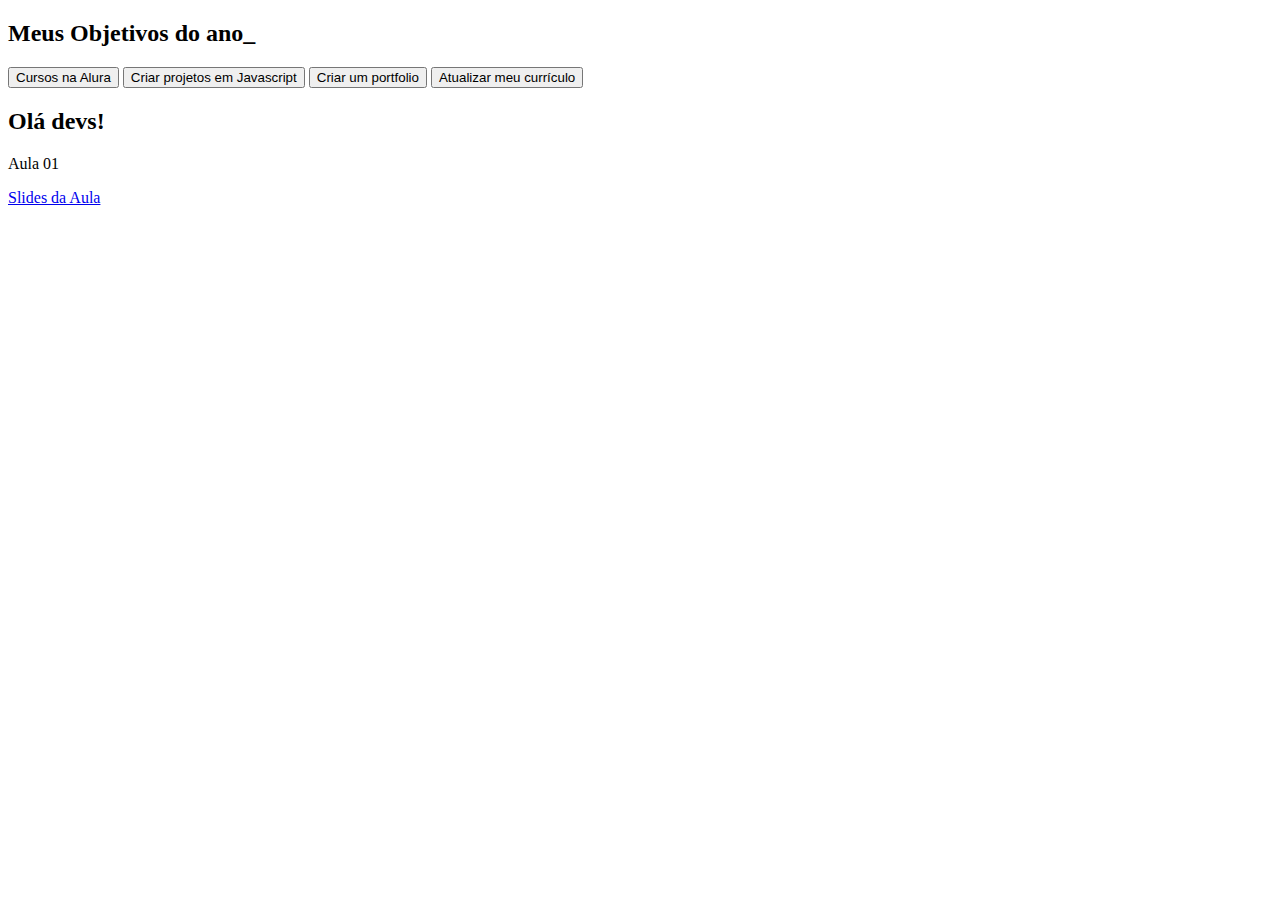
<file: index (3).html>
<!DOCTYPE html>
<html lang="pt-br">
<head>
    <meta charset="UTF-8">
    <meta http-equiv="X-UA-Compatible" content="IE=edge">
    <meta name="viewport" content="width=device-width, initial-scale=1.0">
    <title>Meus objetivos do ano</title>
</head>
<body>
   
</body>
</html>
<section class="conteudo-principal">
    <h2 class="titulo-principal">Meus Objetivos do ano_</h2>
<div class="botoes">
    <button class="botao">Cursos na Alura</button>
    <button class="botao">Criar projetos em Javascript</button>
    <button class="botao">Criar um portfolio</button>
    <button class="botao">Atualizar meu currículo</button>
</div>
</section>
<body>
    <h2>Olá devs!</h2>
    <div>
        <p>Aula 01</p>
        <a href="#"><p>Slides da Aula</p></a>
    </div>
</body>
</file>
